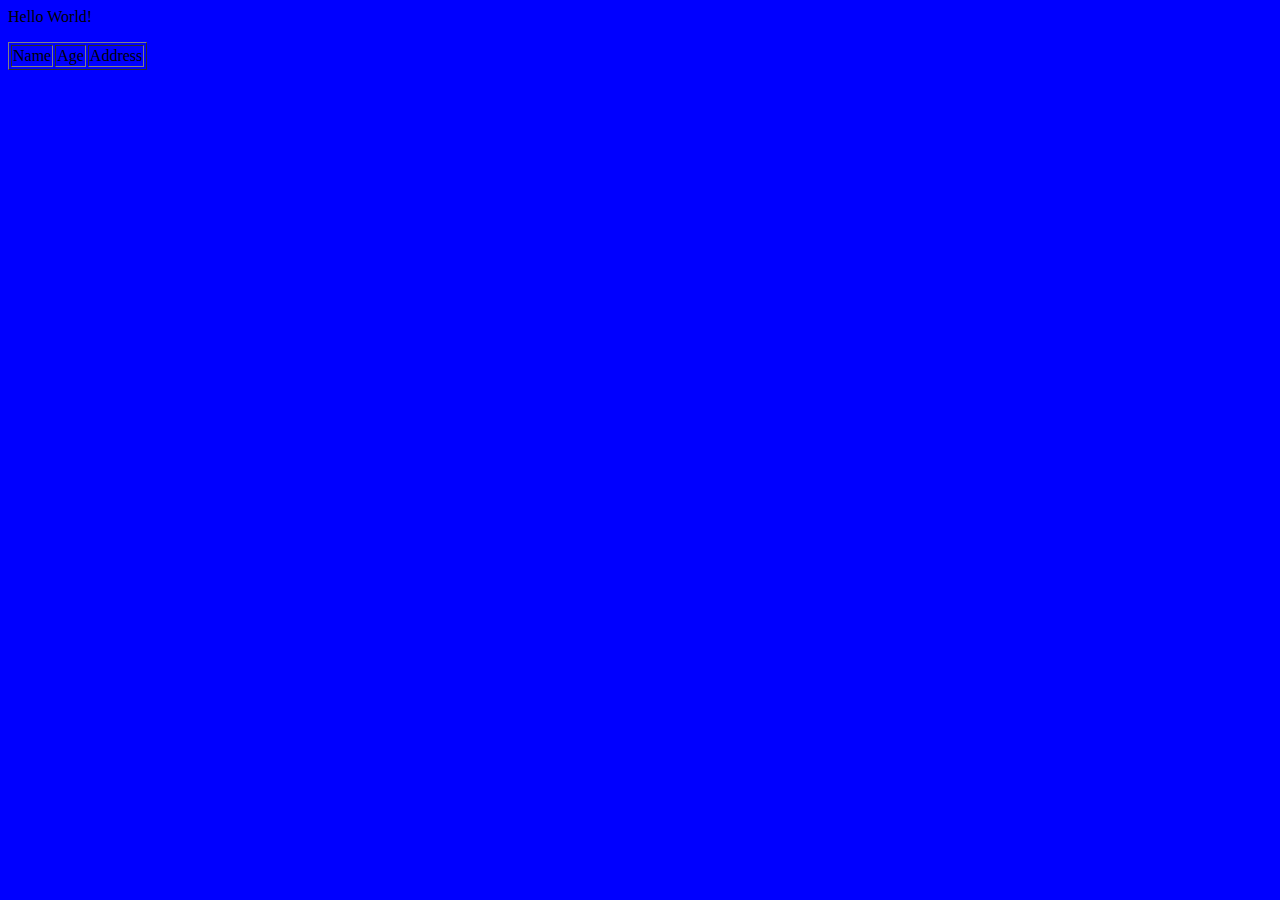
<file: index.html>
<html>
    <header>
           <title> Hello World </title></header>
           <link href="mycss.css" rel="stylesheet">
<body class="body"><p>Hello World!</p></body>
 <table border="1">
<tr><td>Name</td>
    <td>Age</td>
    <td>Address</td>
</tr>
</table>
</html>
</file>
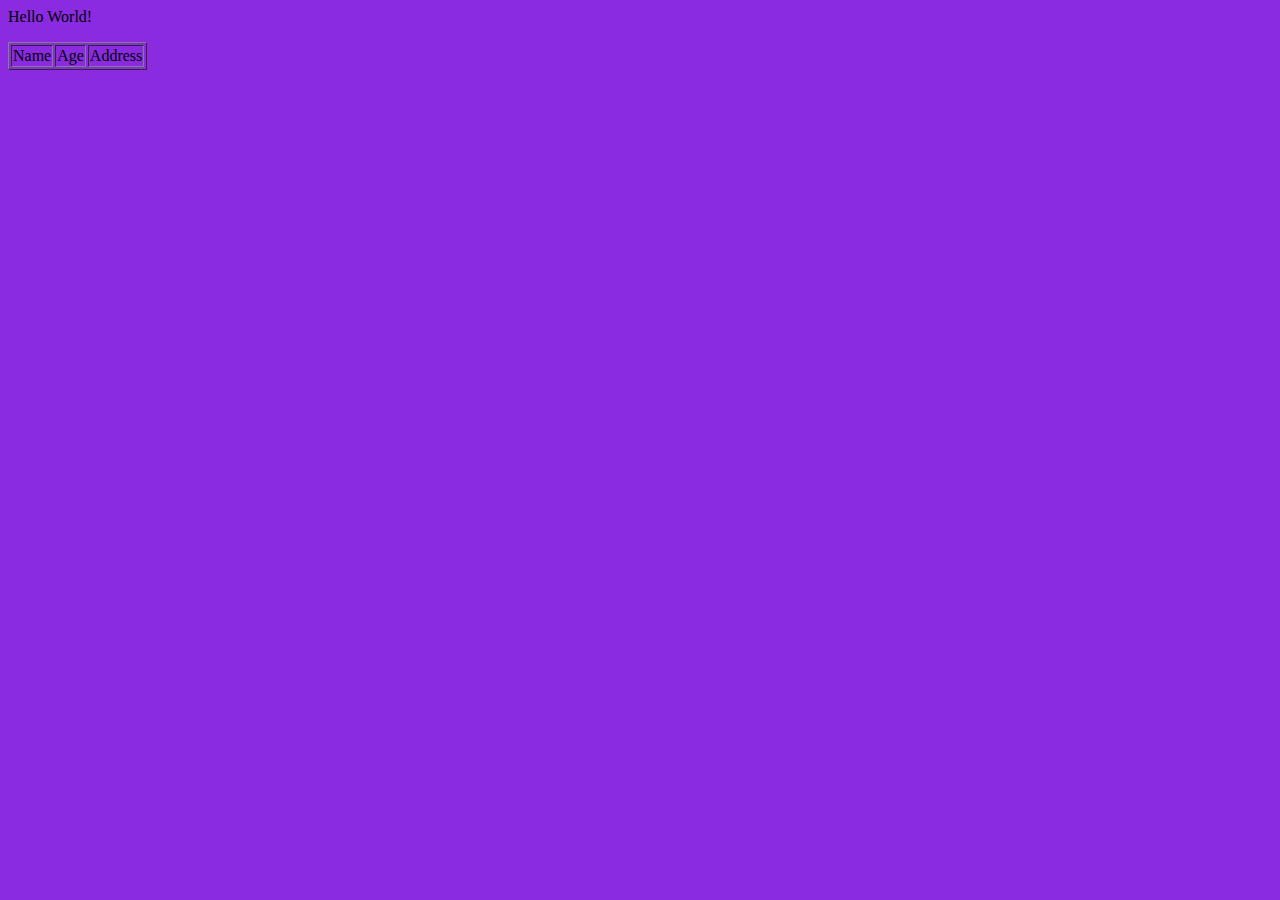
<file: About.html>
<html>
    <header>
           <title> Hello World </title></header>
           <link href="mycss.css" rel="stylesheet">
<body id="face"><p>Hello World!</p></body>
 <table border="1">
<tr><td>Name</td>
    <td>Age</td>
    <td>Address</td>
</tr>
</table>
</html>
</file>
<file: mycss.css>
.body{
    background-color:blue;
}
#face{
    background-color: blueviolet;
}
</file>
